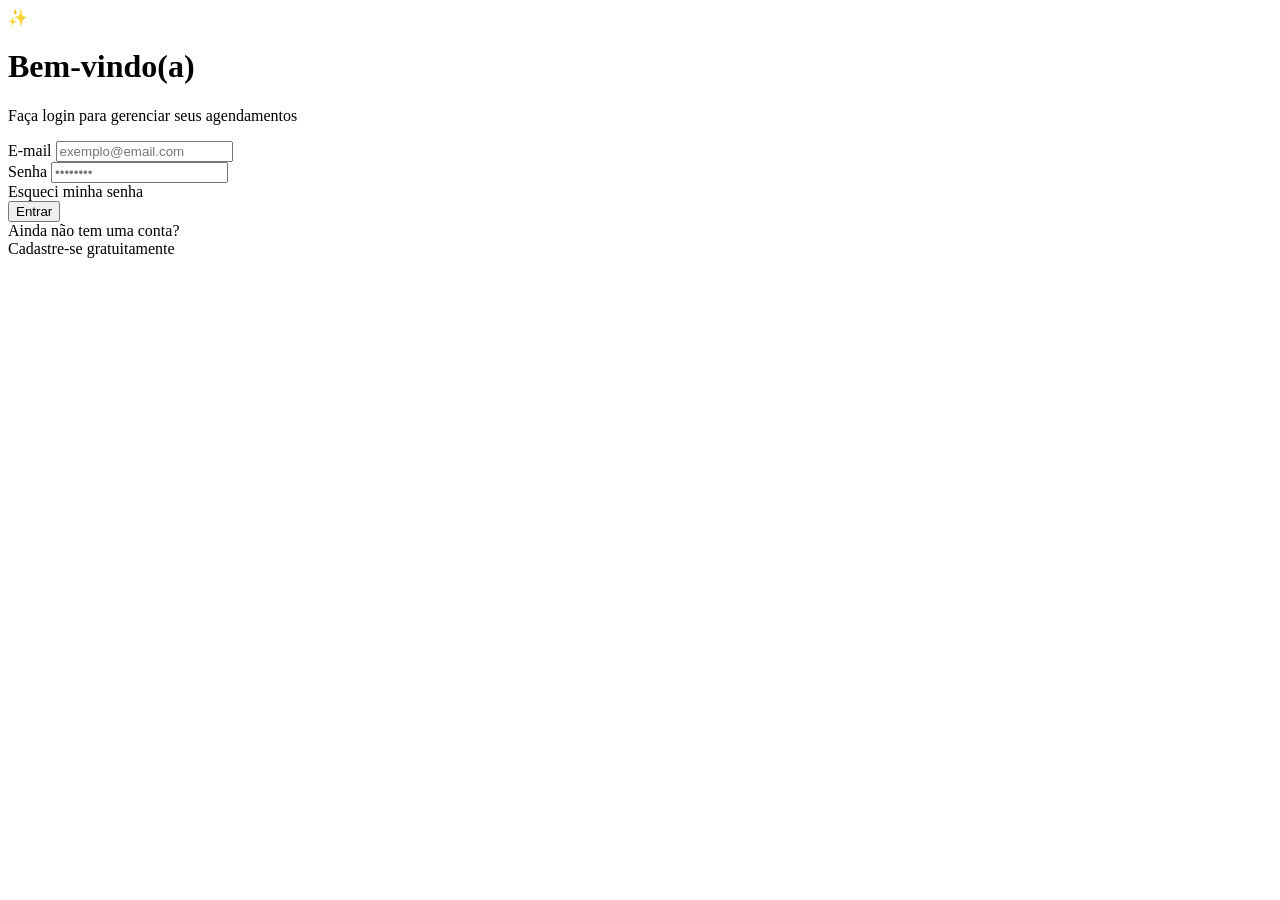
<file: src/main/resources/templates/pages/public/login.html>
<!DOCTYPE html>
<html lang="pt-BR"
      xmlns:th="http://www.thymeleaf.org"
      xmlns:layout="http://www.ultraq.net.nz/thymeleaf/layout"
      layout:decorate="~{layouts/main-layout}">
<head>
    <title>Entrar</title>
    <link rel="stylesheet" th:href="@{/css/pages/login.css}">
</head>
<body>

<main layout:fragment="content">
    <div class="auth-wrapper">
        <div class="login-container">
            <div class="brand-section">
                <div class="brand-logo">✨</div>
                <h1 class="brand-title">Bem-vindo(a)</h1>
                <p class="brand-subtitle">Faça login para gerenciar seus agendamentos</p>
            </div>

            <form id="login-form">
                <div class="form-group">
                    <label for="email" class="form-label">E-mail</label>
                    <input type="email" id="email" name="email" class="form-input" placeholder="exemplo@email.com" required>
                </div>

                <div class="form-group">
                    <label for="password" class="form-label">Senha</label>
                    <input type="password" id="password" name="password" class="form-input" placeholder="••••••••" required>
                </div>

                <div class="form-actions">
                    <a th:href="@{/redefinir-senha}" class="forgot-link">Esqueci minha senha</a>
                </div>

                <button type="submit" class="btn btn-primary btn-block" id="btn-login">Entrar</button>
            </form>

            <div class="card-footer">
                Ainda não tem uma conta? <br>
                <a th:href="@{/cadastro}">Cadastre-se gratuitamente</a>
            </div>
        </div>
    </div>
</main>

<th:block layout:fragment="scripts">
    <script th:src="@{/js/pages/login.js}"></script>
</th:block>

</body>
</html>
</file>
